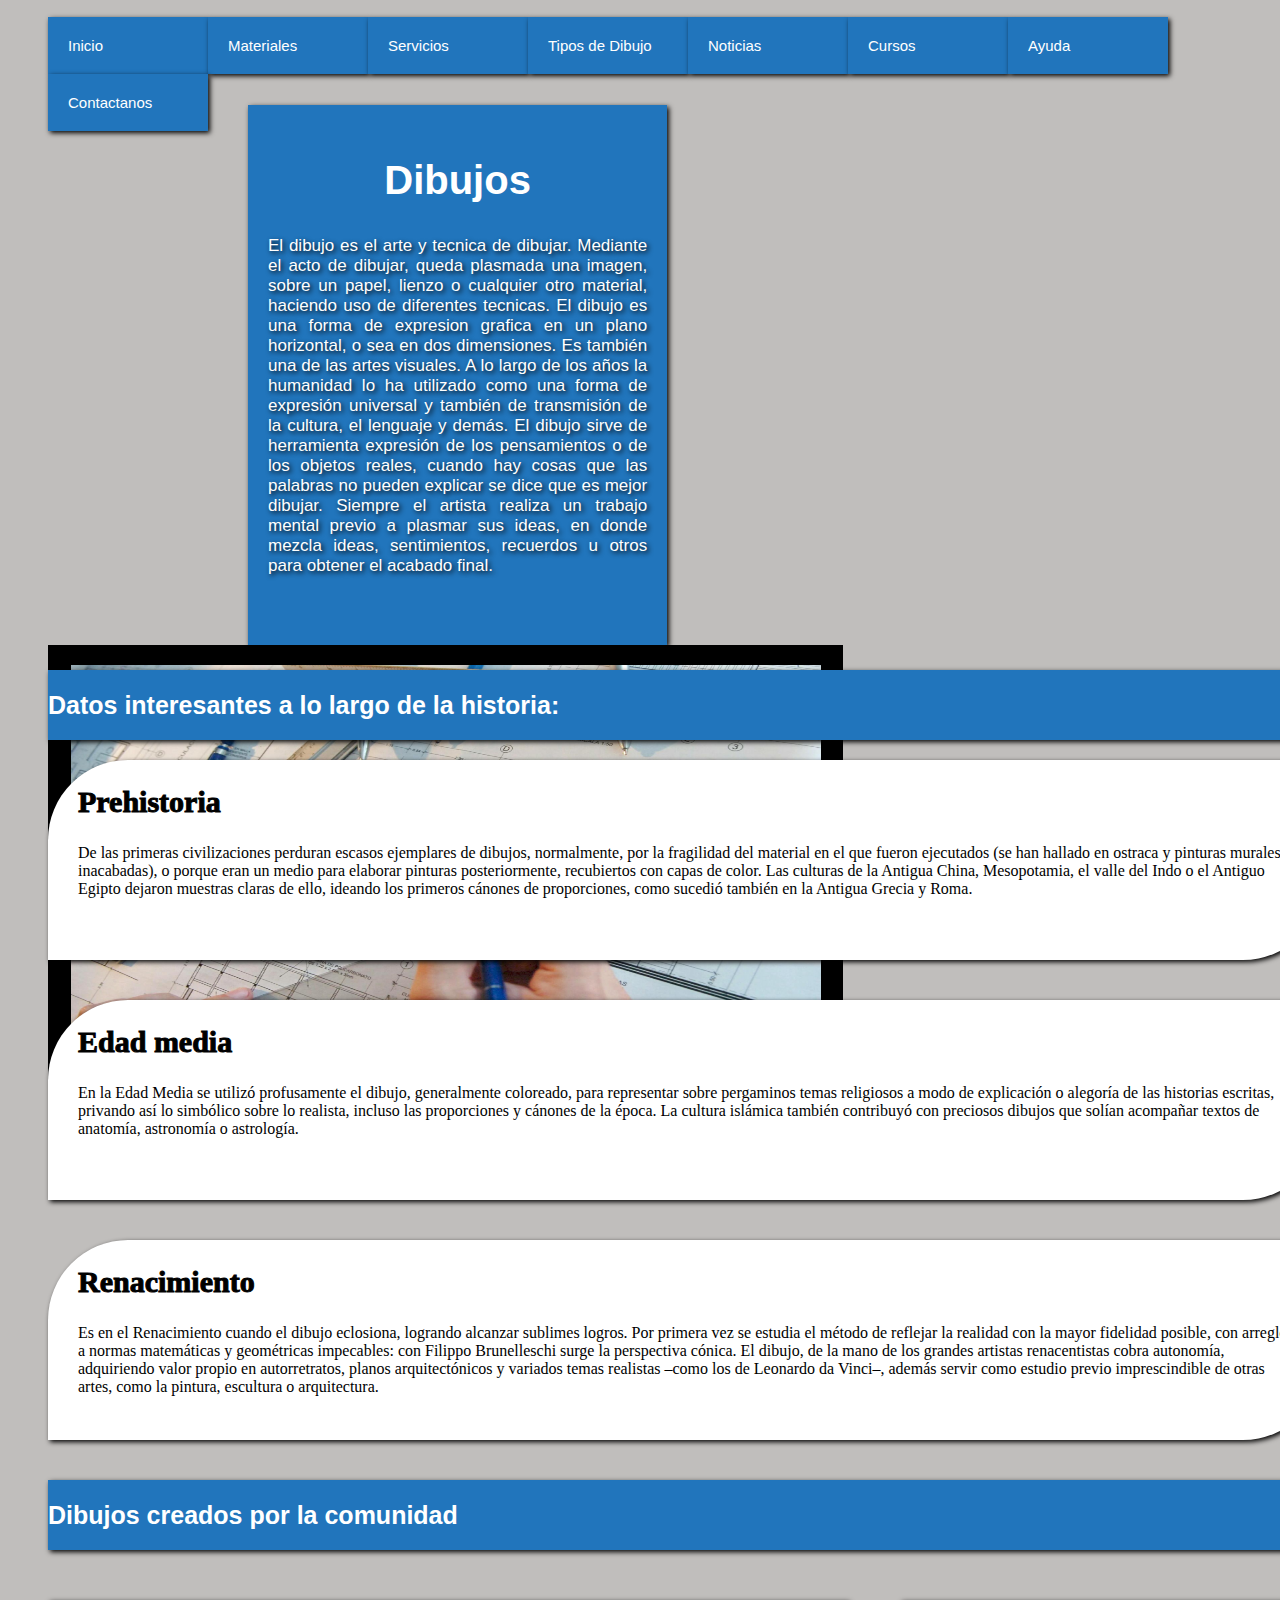
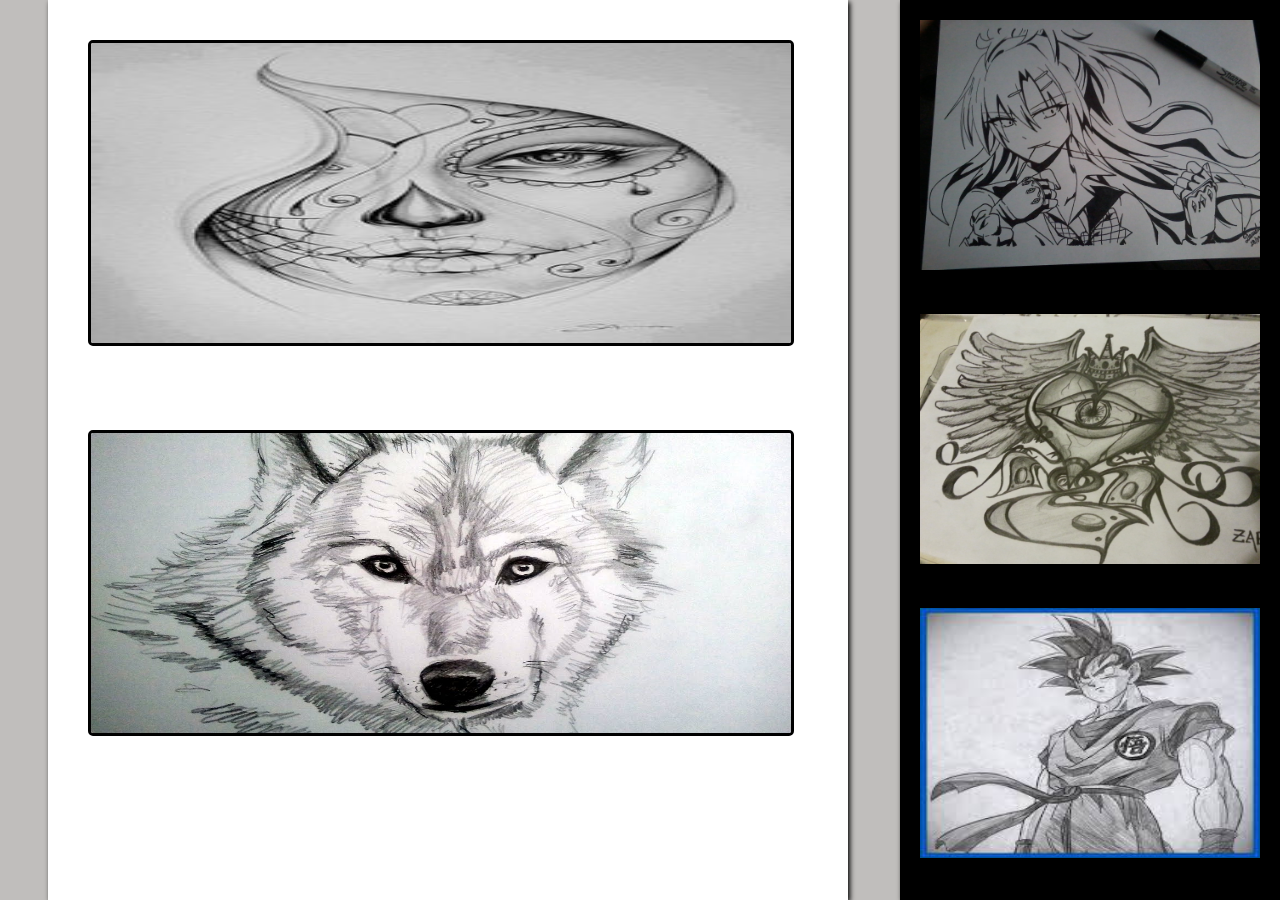
<file: index.html>
<!Doctype html>
<head>
<meta charset="utf-8">
<meta http-equiv="X-UA-Compatible" content="IE=edge">
<!--Titulo del documento-->
<title>Dibujo</title>
<!--Llamado de css-->
<link rel="stylesheet" type="text/css" href="CSS\web.css">
</head>
<body>

<!--Menu del index-->
<ul class="Menu">
<li><a href="index.html">Inicio</a></li>
<li><a href="materiales.html">Materiales</a></il>
<li><a href="servicios.html">Servicios</a></li>
<li><a href="tiposdibujo.html">Tipos de Dibujo</a></li>
<li><a href="noticias.html">Noticias</a></li>
<li><a href="formulario.php">Cursos</a><il>
<li><a href="ayuda.html">Ayuda</a></li>
<li><a href="contactos.html">Contactanos</a></li>
</ul>

<br><br><br><br>
<!--Caja titulo dibujo color azul-->
<div class="Box1">


<h2>Dibujos</h2>
<p> El dibujo es el arte y tecnica de dibujar. Mediante el acto de dibujar, queda plasmada una imagen, sobre un papel, lienzo o cualquier otro material, haciendo uso de diferentes tecnicas.

El dibujo es una forma de expresion grafica en un plano horizontal, o sea en dos dimensiones. Es también una de las artes visuales. A lo largo de los años la humanidad lo ha utilizado como una forma de expresión universal y también de transmisión de la cultura, el lenguaje y demás.

El dibujo sirve de herramienta expresión de los pensamientos o de los objetos reales, cuando hay cosas que las palabras no pueden explicar se dice que es mejor dibujar. Siempre el artista realiza un trabajo mental previo a plasmar sus ideas, en donde mezcla ideas, sentimientos, recuerdos u otros para obtener el acabado final.</p>

</div>
<!--Caja con Imagen color negra-->
<div class="Box2">
	<img  src="Imagenes\Imagen1.jpg">
	<p>“Mis sueños son mentiras que algún día dejarán de serlo".<br>
	Nach</p>
</div>

<br><br><br><br>
<!--Cajas de historia-->
<div class="Box3">
 <h2>Datos interesantes a lo largo de la historia:</h2>
</div>
<div class="Box4">
<h2>Prehistoria</h2>
<p>De las primeras civilizaciones perduran escasos ejemplares de dibujos, normalmente, por la fragilidad del material en el que fueron ejecutados (se han hallado en ostraca y pinturas murales inacabadas), o porque eran un medio para elaborar pinturas posteriormente, recubiertos con capas de color. Las culturas de la Antigua China, Mesopotamia, el valle del Indo o el Antiguo Egipto dejaron muestras claras de ello, ideando los primeros cánones de proporciones, como sucedió también en la Antigua Grecia y Roma. </p>
</div>

<div class="Box5">
<h2>Edad media</h2>
<p> En la Edad Media se utilizó profusamente el dibujo, generalmente coloreado, para representar sobre pergaminos temas religiosos a modo de explicación o alegoría de las historias escritas, privando así lo simbólico sobre lo realista, incluso las proporciones y cánones de la época. La cultura islámica también contribuyó con preciosos dibujos que solían acompañar textos de anatomía, astronomía o astrología.</p>
</div>

<div class="Box6">
<h2>Renacimiento</h2>
<p>Es en el Renacimiento cuando el dibujo eclosiona, logrando alcanzar sublimes logros. Por primera vez se estudia el método de reflejar la realidad con la mayor fidelidad posible, con arreglo a normas matemáticas y geométricas impecables: con Filippo Brunelleschi surge la perspectiva cónica. El dibujo, de la mano de los grandes artistas renacentistas cobra autonomía, adquiriendo valor propio en autorretratos, planos arquitectónicos y variados temas realistas –como los de Leonardo da Vinci–, además servir como estudio previo imprescindible de otras artes, como la pintura, escultura o arquitectura.</p>
</div>
<br><br><br><br>

<div class="Box7">
 <h2>Dibujos creados por la comunidad</h2>
</div>

<!--Caja con imgenes creadas por la comunidad-->
<div class="Box8">
	<img src="Imagenes\Imagen2.jpg">
	<img src="Imagenes\Imagen3.jpg">
</div>

<div class="Box9">
<img src="Imagenes/DibujoGente.jpg" alt="Lo siento :(">
<img src="Imagenes/DibujoGente2.jpg" alt="Lo siento :(">
<img src="Imagenes/DibujoGente3.jpg" alt="Lo siento :(">
</div>

</body>
</html>
</file>
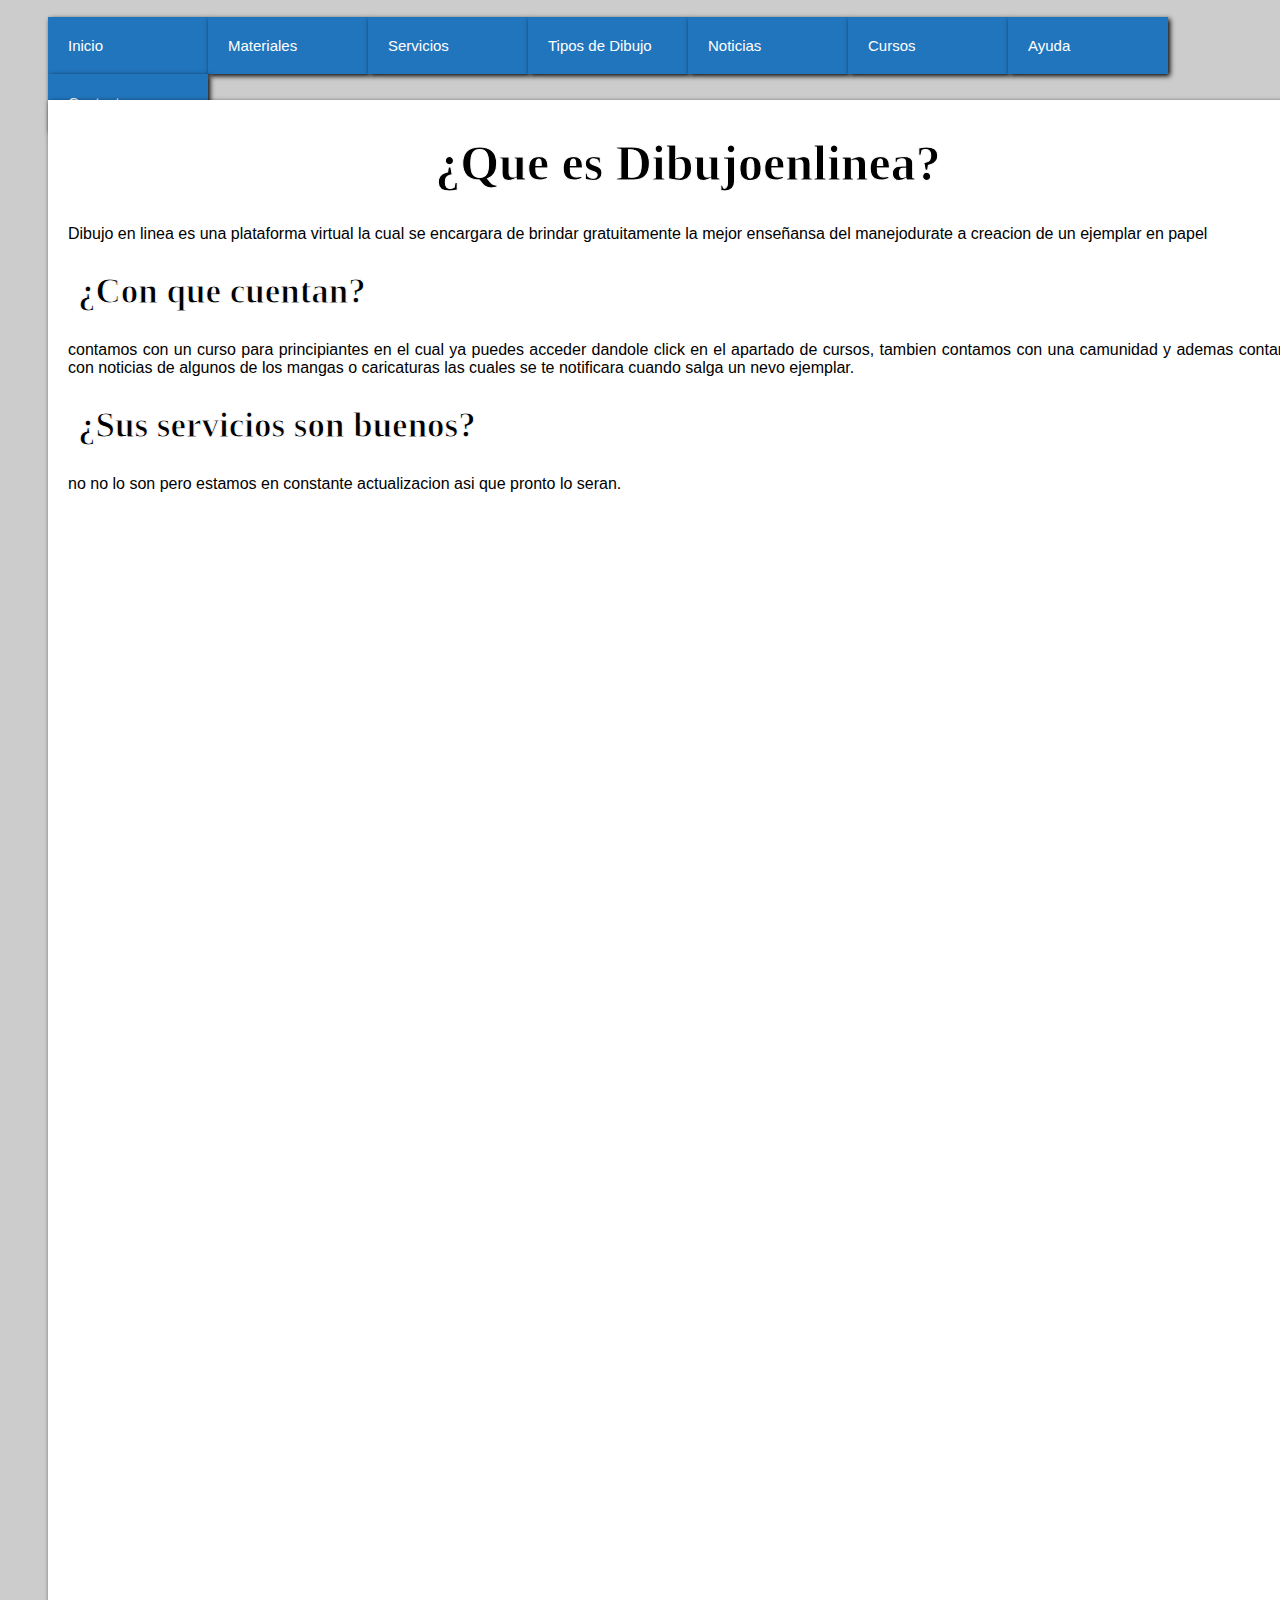
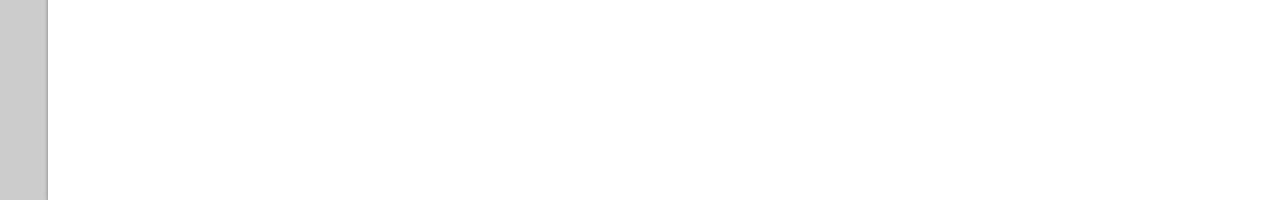
<file: ayuda.html>
<!Doctype html>
<head>
<meta charset="utf-8">
<meta http-equiv="X-UA-Compatible" content="IE=edge">
<title>Ayuda</title>
<link rel="stylesheet" type="text/css" href="CSS\web1.css">
</head>
<body>
<!--Menu-->
<ul class="Menu">
<li><a href="index.html">Inicio</a></li>
<li><a href="materiales.html">Materiales</a></li>
<li><a href="servicios.html">Servicios</a></li>
<li><a href="tiposdibujo.html">Tipos de Dibujo</a></li>
<li><a href="noticias.html">Noticias</a></li>
<li><a href="formulario.php">Cursos</a></li>
<li><a href="ayuda.html">Ayuda</a></li>
<li><a href="contactos.html">Contactanos</a></li>
</ul>
<div class="Box1">
	<h1>¿Que es Dibujoenlinea?</h1>
	<p>Dibujo en linea es una plataforma virtual la cual se encargara de brindar gratuitamente 
	la mejor enseñansa del manejodurate a creacion de un ejemplar en papel</p>
	<h2>¿Con que cuentan?</h2>
	<p>
		contamos con un curso para principiantes en  el cual ya puedes acceder dandole click en el apartado de cursos, tambien contamos con una camunidad y ademas contamos con noticias de algunos de los mangas o caricaturas las cuales se te notificara cuando salga un nevo ejemplar.
	</p>
	<h2>
		¿Sus servicios son buenos?
	</h2>
	<p>
		no no lo son pero estamos en constante actualizacion asi que pronto lo seran.
	</p>
</div>

</body>
</html>
</file>
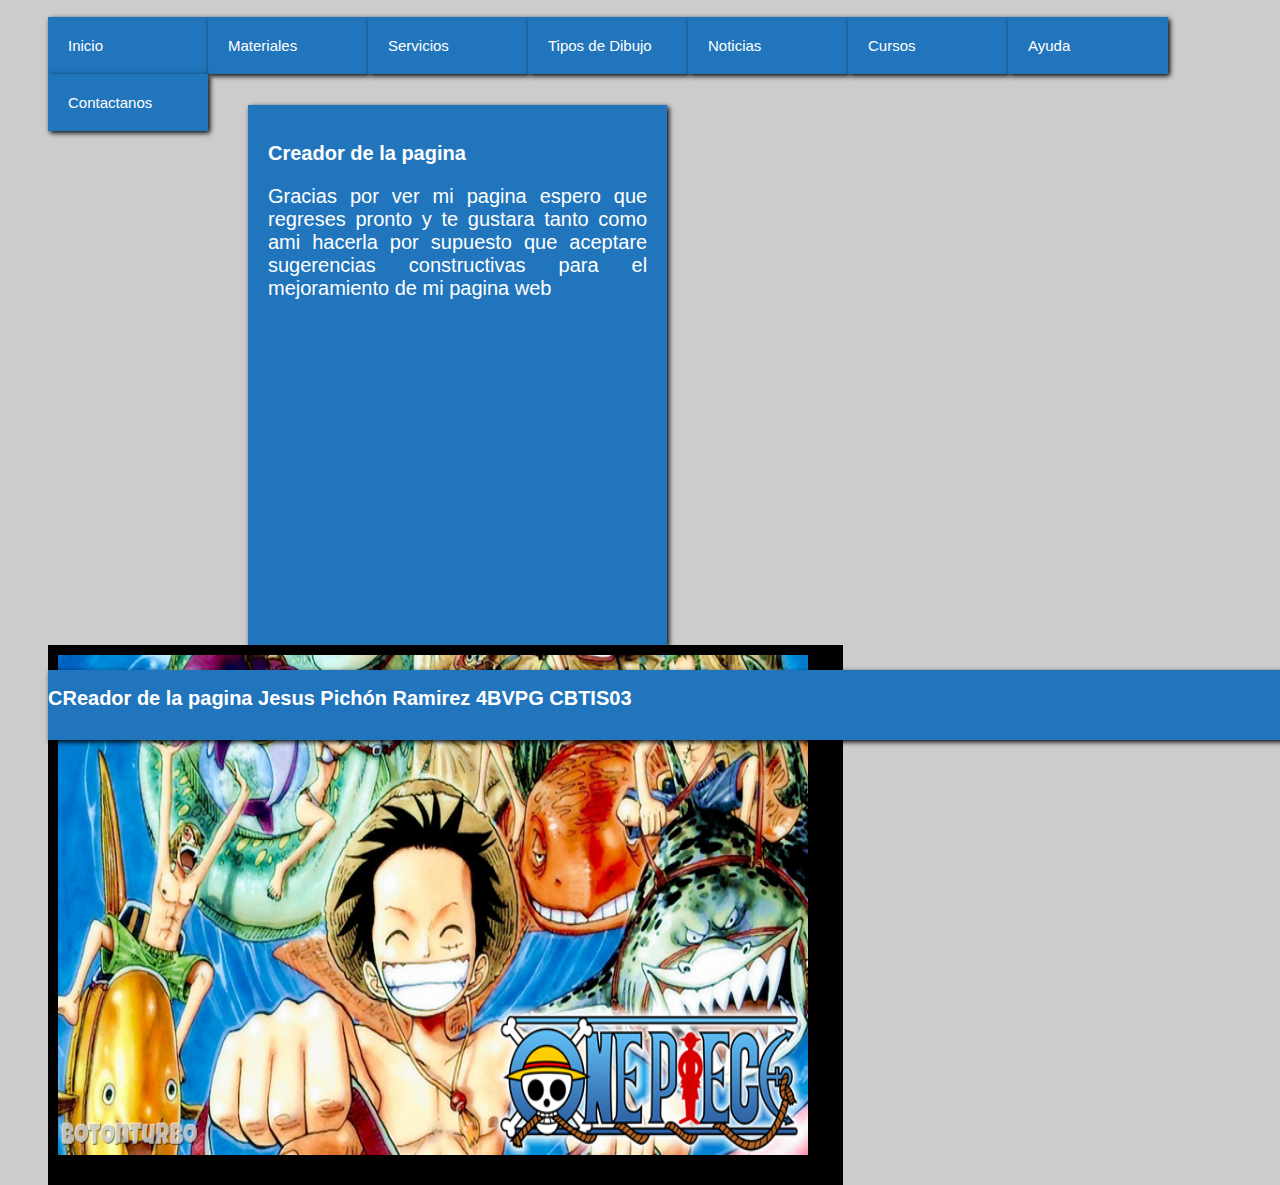
<file: contactos.html>
<!DOCTYPE html>
<html>
<head>
	<meta charset="utf-8">
	<meta http-equiv="X-UA-Compatible" content="IE=edge">
	<title>Contactanos</title>
	<link rel="stylesheet" href="CSS/web7.css">
</head>
<body>
<!--Menu-->
<ul class="Menu">
<li><a href="index.html">Inicio</a></li>
<li><a href="materiales.html">Materiales</a></il>
<li><a href="servicios.html">Servicios</a></li>
<li><a href="tiposdibujo.html">Tipos de Dibujo</a></li>
<li><a href="noticias.html">Noticias</a></li>
<li><a href="formulario.php">Cursos</a><il>
<li><a href="ayuda.html">Ayuda</a></li>
<li><a href="contactos.html">Contactanos</a></li>
</ul>
<br><br><br><br>
<div class="Box1">
<h2>Creador de la pagina</h2>
<p>Gracias por ver mi pagina espero que regreses pronto y te gustara tanto como ami hacerla 
 por supuesto que aceptare sugerencias constructivas para el mejoramiento de mi pagina web</p>
</div>

<div class="Box2">
	<img  src="Imagenes/image[8].png" width="750" height="500">
	
</div>

<br><br><br><br>
<div class="Box3">
 <h2>CReador de la pagina Jesus Pichón Ramirez 4BVPG CBTIS03</h2>
</div>
</body>
</html>
</file>
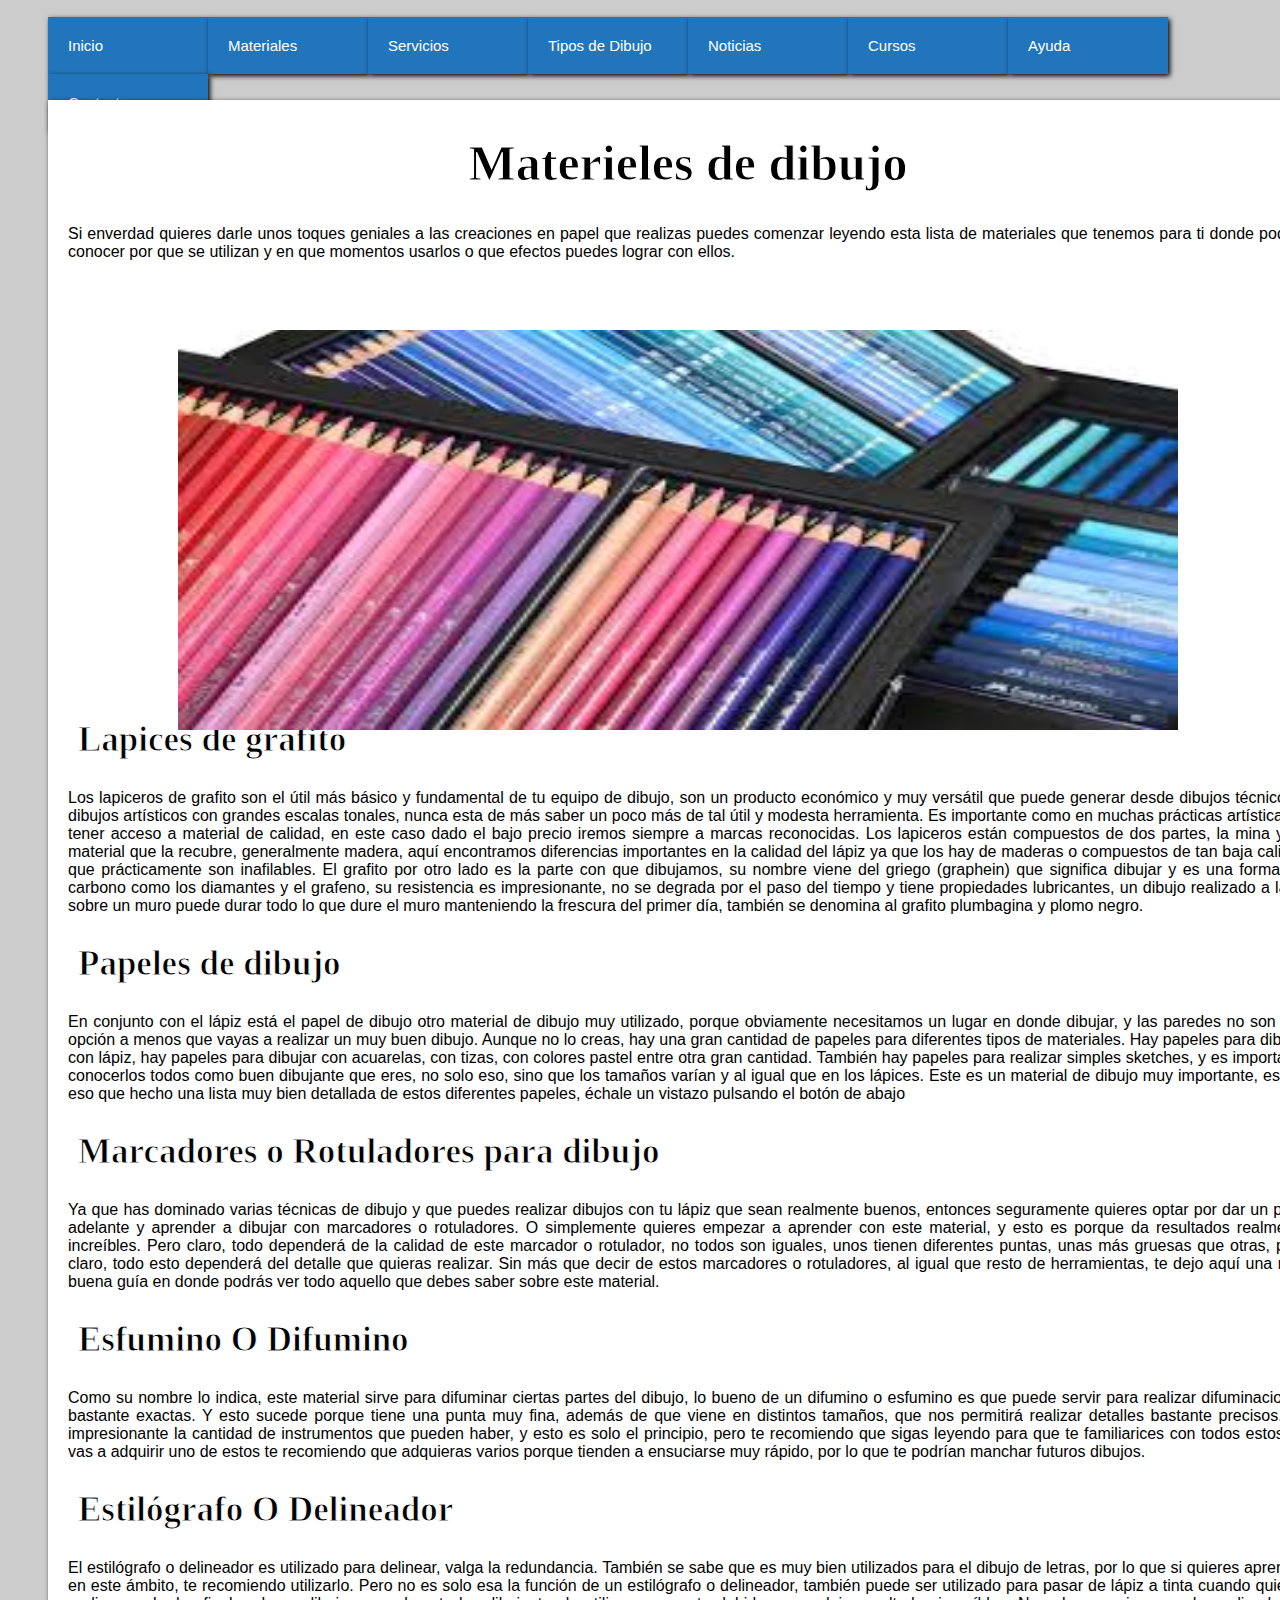
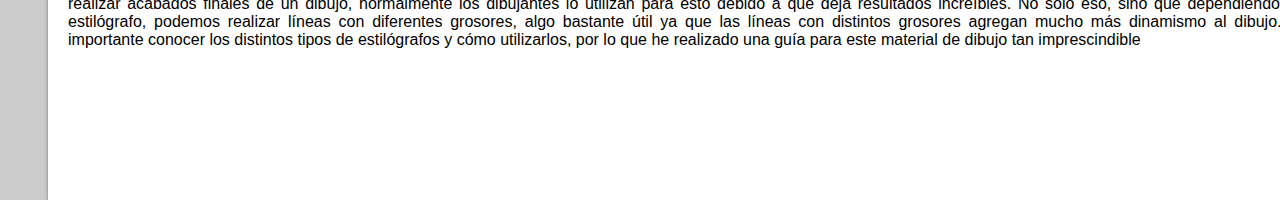
<file: materiales.html>
<!Doctype html>
<head>
<meta charset="utf-8">
<meta http-equiv="X-UA-Compatible" content="IE=edge">
<title>Materiales</title>
<link rel="stylesheet" type="text/css" href="CSS\web1.css">
</head>
<body>
<!--Menu-->
<ul class="Menu">
<li><a href="index.html">Inicio</a></li>
<li><a href="materiales.html">Materiales</a></li>
<li><a href="servicios.html">Servicios</a></li>
<li><a href="tiposdibujo.html">Tipos de Dibujo</a></li>
<li><a href="noticias.html">Noticias</a></li>
<li><a href="formulario.php">Cursos</a></li>
<li><a href="ayuda.html">Ayuda</a></li>
<li><a href="contactos.html">Contactanos</a></li>
</ul>

<div class="Box1">
<h1>Materieles de dibujo</h1>
<p>
	Si enverdad quieres darle unos toques geniales a las creaciones en papel que realizas puedes comenzar leyendo esta lista de materiales que tenemos para ti donde podras conocer por que se utilizan y en que momentos usarlos
	o que efectos puedes lograr con ellos.
</p><br><br>
<img src="Imagenes/índice.jpg">
<br><br><br><br><br><br><br><br><br><br><br><br><br><br><br><br>
<br><br><br><br><br>
<h2>Lapices de grafito </h2>
<p>
Los lapiceros de grafito son el útil más básico y fundamental de tu equipo de dibujo, son un producto económico y muy versátil que puede generar desde dibujos técnicos a dibujos artísticos con grandes escalas tonales, nunca esta de más saber un poco más de tal útil y modesta herramienta.

Es importante como en muchas prácticas artísticas el tener acceso a material de calidad, en este caso dado el bajo precio iremos siempre a marcas reconocidas.
Los lapiceros están compuestos de dos partes, la mina y un material que la recubre, generalmente madera, aquí encontramos diferencias importantes en la calidad del lápiz ya que los hay de maderas o compuestos de tan baja calidad que prácticamente son inafilables.

El grafito por otro lado es la parte con que dibujamos, su nombre viene del griego (graphein) que significa dibujar y es una forma del carbono como los diamantes y el grafeno, su resistencia es impresionante, no se degrada por el paso del tiempo y tiene propiedades lubricantes, un dibujo realizado a lápiz sobre un muro puede durar todo lo que dure el muro manteniendo la frescura del primer día, también se denomina al grafito plumbagina y plomo negro.
</p>

<h2>Papeles de dibujo</h2>
<p>
En conjunto con el lápiz está el papel de dibujo otro material de dibujo muy utilizado, porque obviamente necesitamos un lugar en donde dibujar, y las paredes no son una opción a menos que vayas a realizar un muy buen dibujo.

Aunque no lo creas, hay una gran cantidad de papeles para diferentes tipos de materiales.

Hay papeles para dibujar con lápiz, hay papeles para dibujar con acuarelas, con tizas, con colores pastel entre otra gran cantidad.

También hay papeles para realizar simples sketches, y es importante conocerlos todos como buen dibujante que eres, no solo eso, sino que los tamaños varían y al igual que en los lápices.

Este es un material de dibujo muy importante, es por eso que hecho una lista muy bien detallada de estos diferentes papeles, échale un vistazo pulsando el botón de abajo
</p>

<h2>Marcadores o Rotuladores para dibujo</h2>
<p>
Ya que has dominado varias técnicas de dibujo y que puedes realizar dibujos con tu lápiz que sean realmente buenos, entonces seguramente quieres optar por dar un paso adelante y aprender a dibujar con marcadores o rotuladores.

O simplemente quieres empezar a aprender con este material, y esto es porque da resultados realmente increíbles.

Pero claro, todo dependerá de la calidad de este marcador o rotulador, no todos son iguales, unos tienen diferentes puntas, unas más gruesas que otras, pero claro, todo esto dependerá del detalle que quieras realizar.

Sin más que decir de estos marcadores o rotuladores, al igual que resto de herramientas, te dejo aquí una muy buena guía en donde podrás ver todo aquello que debes saber sobre este material.
</p>
<h2>
	Esfumino O Difumino
</h2>
<p>
Como su nombre lo indica, este material sirve para difuminar ciertas partes del dibujo, lo bueno de un difumino o esfumino es que puede servir para realizar difuminaciones bastante exactas.

Y esto sucede porque tiene una punta muy fina, además de que viene en distintos tamaños, que nos permitirá realizar detalles bastante precisos.

Es impresionante la cantidad de instrumentos que pueden haber, y esto es solo el principio, pero te recomiendo que sigas leyendo para que te familiarices con todos estos.

Si vas a adquirir uno de estos te recomiendo que adquieras varios porque tienden a ensuciarse muy rápido, por lo que te podrían manchar futuros dibujos.
</p>
<h2>
	Estilógrafo O Delineador
</h2>
<p>
El estilógrafo o delineador es utilizado para delinear, valga la redundancia. También se sabe que es muy bien utilizados para el dibujo de letras, por lo que si quieres aprender en este ámbito, te recomiendo utilizarlo.

Pero no es solo esa la función de un estilógrafo o delineador, también puede ser utilizado para pasar de lápiz a tinta cuando quieres realizar acabados finales de un dibujo, normalmente los dibujantes lo utilizan para esto debido a que deja resultados increíbles.

No solo eso, sino que dependiendo del estilógrafo, podemos realizar líneas con diferentes grosores, algo bastante útil ya que las líneas con distintos grosores agregan mucho más dinamismo al dibujo.

Es importante conocer los distintos tipos de estilógrafos y cómo utilizarlos, por lo que he realizado una guía para este material de dibujo tan imprescindible
</p>
</div>
</body>
</html>
</file>
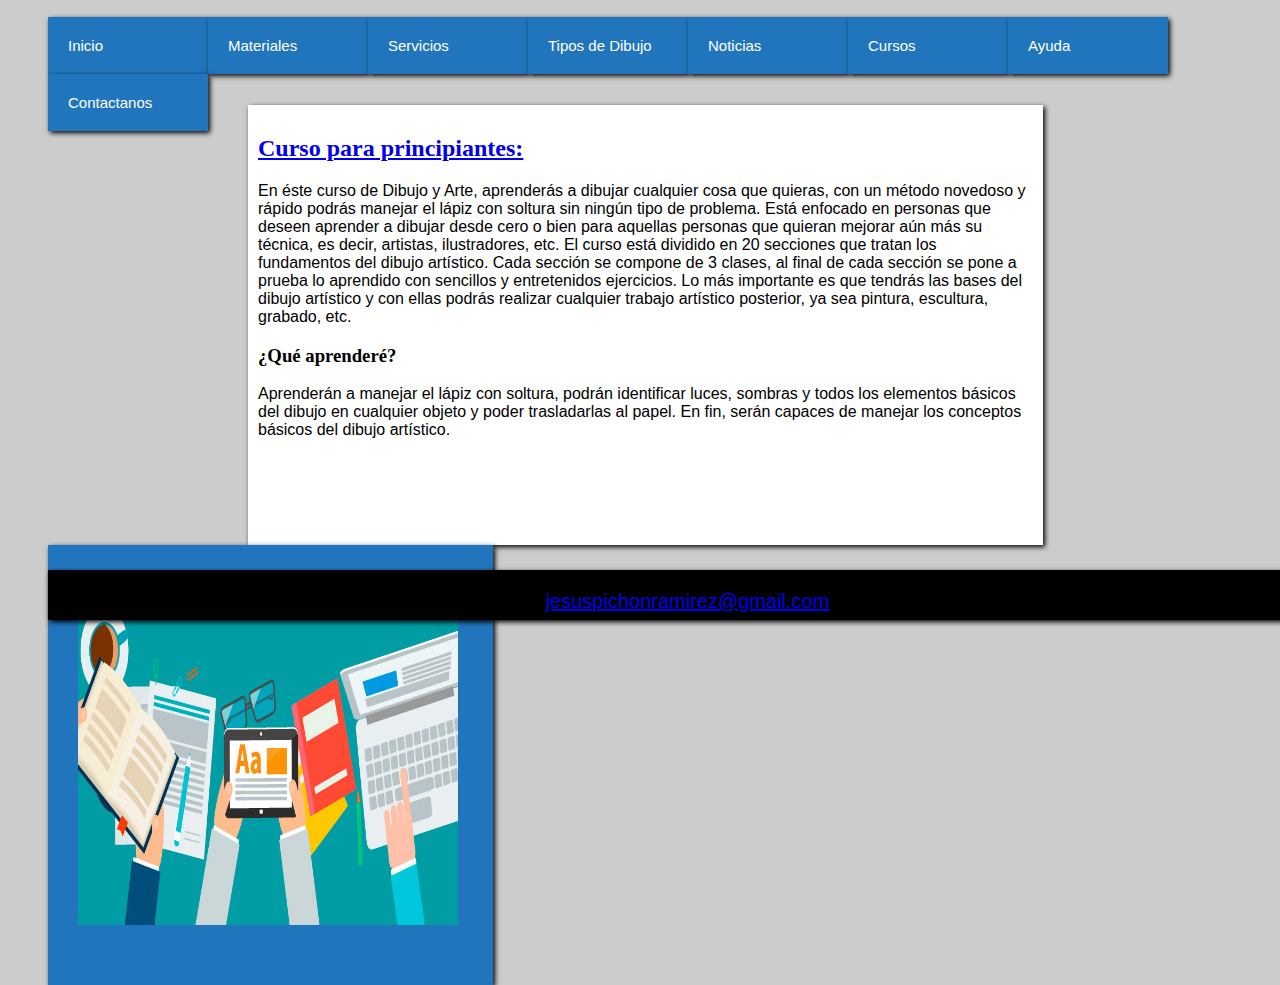
<file: servicios.html>
<!DOCTYPE html>
<html>
<head>
	<meta charset="utf-8">
	<meta http-equiv="X-UA-Compatible" content="IE=edge">
	<title>Servicios</title>
	<link rel="stylesheet" href="CSS/web5.css">
</head>
<body>
<!--Menu-->
<ul class="Menu">
<li><a href="index.html">Inicio</a></li>
<li><a href="materiales.html">Materiales</a></il>
<li><a href="servicios.html">Servicios</a></li>
<li><a href="tiposdibujo.html">Tipos de Dibujo</a></li>
<li><a href="noticias.html">Noticias</a></li>
<li><a href="formulario.php">Cursos</a><il>
<li><a href="ayuda.html">Ayuda</a></li>
<li><a href="contactos.html">Contactanos</a></li>
</ul>
<br><br><br><br>
<div class="Box1">
<h2><a href="formulario.php">Curso para principiantes:</a></h2>
<p>

En éste curso de Dibujo y Arte, aprenderás a dibujar cualquier cosa que quieras, con un método novedoso y rápido podrás manejar el lápiz con soltura sin ningún tipo de problema. Está enfocado en personas que deseen aprender a dibujar desde cero o bien para aquellas personas que quieran mejorar aún más su técnica, es decir, artistas, ilustradores, etc. El curso está dividido en 20 secciones que tratan los fundamentos del dibujo artístico. Cada sección se compone de 3 clases, al final de cada sección se pone a prueba lo aprendido con sencillos y entretenidos ejercicios. Lo más importante es que tendrás las bases del dibujo artístico y con ellas podrás realizar cualquier trabajo artístico posterior, ya sea pintura, escultura, grabado, etc. </p>

<h3>¿Qué aprenderé?</h3>
<p>
    Aprenderán a manejar el lápiz con soltura, podrán identificar luces, sombras y todos los elementos básicos del dibujo en cualquier objeto y poder trasladarlas al papel. En fin, serán capaces de manejar los conceptos básicos del dibujo artístico.

</p>
</div>

<div class="Box2">
	<img  src="Imagenes\curso.jpg">
</div>

<div class="Box3">
 <p><a href="#">jesuspichonramirez@gmail.com</a></p>
</div>
</body>
</html>
</file>
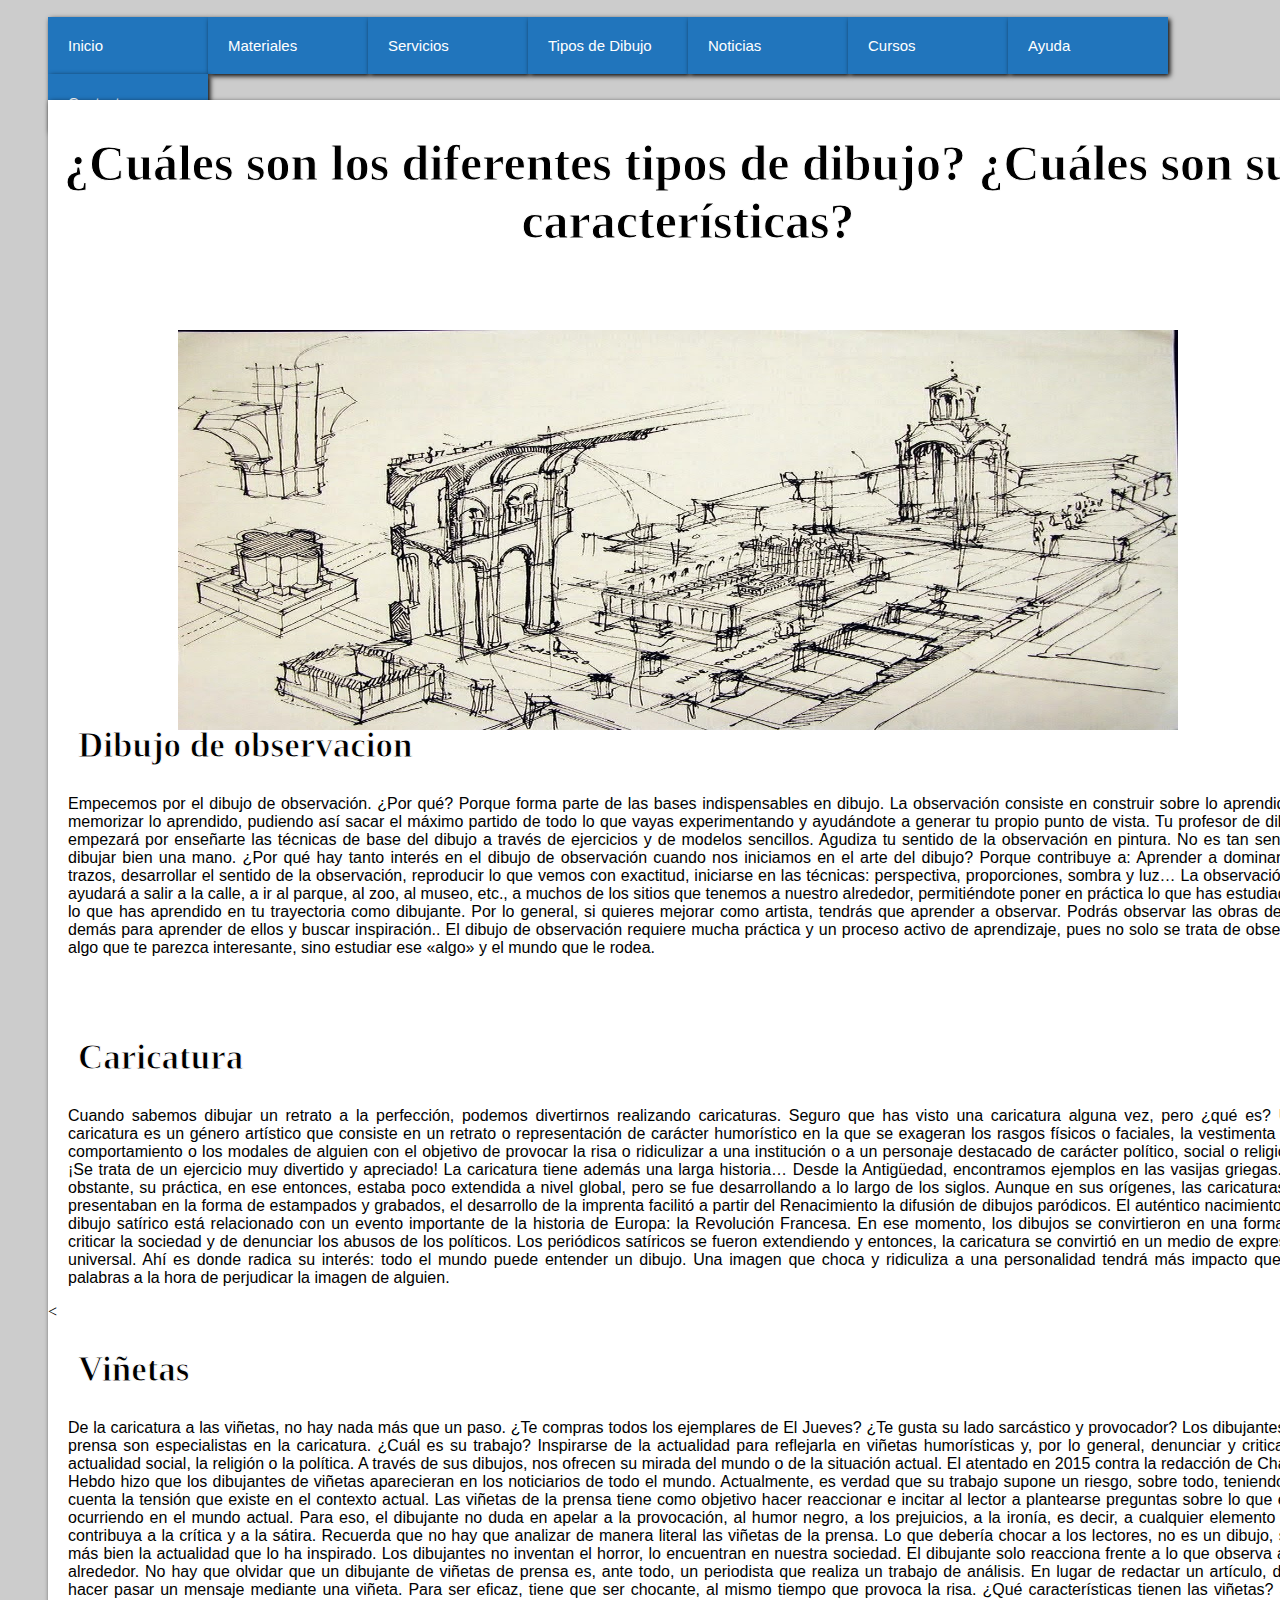
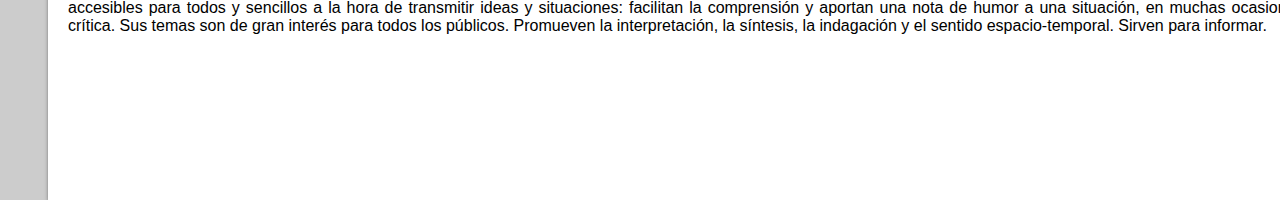
<file: tiposdibujo.html>
<!Doctype html>
<head>
<meta charset="utf-8">
<meta http-equiv="X-UA-Compatible" content="IE=edge">
<title>Tipos de Dibujo</title>
<link rel="stylesheet" type="text/css" href="CSS\web1.css">
</head>
<body>
<!--Menu-->
<ul class="Menu">
<li><a href="index.html">Inicio</a></li>
<li><a href="materiales.html">Materiales</a></li>
<li><a href="servicios.html">Servicios</a></li>
<li><a href="tiposdibujo.html">Tipos de Dibujo</a></li>
<li><a href="noticias.html">Noticias</a></li>
<li><a href="formulario.php">Cursos</a></li>
<li><a href="ayuda.html">Ayuda</a></li>
<li><a href="contactos.html">Contactanos</a></li>
</ul>

<div class="Box1">
	<h1>¿Cuáles son los diferentes tipos de dibujo? ¿Cuáles son sus características?</h1>
	<br><br>
	<img src="Imagenes/El-dibujo-arquitectónico.jpg" alt="Lo siento :(">
	<br><br><br><br><br><br><br><br><br><br><br><br><br><br><br><br>
<br><br><br><br><br>
	 <h2>Dibujo de observacion</h2>
	<p>Empecemos por el dibujo de observación. ¿Por qué? Porque forma parte de las bases indispensables en dibujo.  La observación consiste en construir sobre lo aprendido y memorizar lo aprendido, pudiendo así sacar el máximo partido de todo lo que vayas experimentando y ayudándote a generar tu propio punto de vista.

Tu profesor de dibujo empezará por enseñarte las técnicas de base del dibujo a través de ejercicios y de modelos sencillos.

Agudiza tu sentido de la observación en pintura. No es tan sencillo dibujar bien una mano.

¿Por qué hay tanto interés en el dibujo de observación cuando nos iniciamos en el arte del dibujo?

Porque contribuye a:

    Aprender a dominar los trazos,
    desarrollar el sentido de la observación,
    reproducir lo que vemos con exactitud,
    iniciarse en las técnicas: perspectiva, proporciones, sombra y luz…

La observación te ayudará a salir a la calle, a ir al parque, al zoo, al museo, etc., a muchos de los sitios que tenemos a nuestro alrededor, permitiéndote poner en práctica lo que has estudiado y lo que has aprendido en tu trayectoria como dibujante.

Por lo general, si quieres mejorar como artista, tendrás que aprender a observar. Podrás observar las obras de los demás para aprender de ellos y buscar inspiración..

El dibujo de observación requiere mucha práctica y un proceso activo de aprendizaje, pues no solo se trata de observar algo que te parezca interesante, sino estudiar ese «algo» y el mundo que le rodea.</p>
<br><br>
<h2>
	Caricatura
</h2>
	<p>
		Cuando sabemos dibujar un retrato a la perfección, podemos divertirnos realizando caricaturas. Seguro que has visto una caricatura alguna vez, pero ¿qué es?

Una caricatura es un género artístico que consiste en un retrato o representación de carácter humorístico en la que se exageran los rasgos físicos o faciales, la vestimenta o el comportamiento o los modales de alguien con el objetivo de provocar la risa o ridiculizar a una institución o a un personaje destacado de carácter político, social o religioso.

¡Se trata de un ejercicio muy divertido y apreciado!

La caricatura tiene además una larga historia…

Desde la Antigüedad, encontramos ejemplos en las vasijas griegas. No obstante, su práctica, en ese entonces, estaba poco extendida a nivel global, pero se fue desarrollando a lo largo de los siglos.

Aunque en sus orígenes, las caricaturas se presentaban en la forma de estampados y grabados, el desarrollo de la imprenta facilitó a partir del Renacimiento la difusión de dibujos paródicos. El auténtico nacimiento del dibujo satírico está relacionado con un evento importante de la historia de Europa: la Revolución Francesa.

En ese momento, los dibujos se convirtieron en una forma de criticar la sociedad y de denunciar los abusos de los políticos. Los periódicos satíricos se fueron extendiendo y entonces, la caricatura se convirtió en un medio de expresión universal. Ahí es donde radica su interés: todo el mundo puede entender un dibujo. Una imagen que choca y ridiculiza a una personalidad tendrá más impacto que las palabras a la hora de perjudicar la imagen de alguien.
	</p>
	<<h2>
		Viñetas
	</h2>
	<p>
		De la caricatura a las viñetas, no hay nada más que un paso.

    ¿Te compras todos los ejemplares de El Jueves?
    ¿Te gusta su lado sarcástico y provocador?

Los dibujantes de prensa son especialistas en la caricatura.

¿Cuál es su trabajo? Inspirarse de la actualidad para reflejarla en viñetas humorísticas y, por lo general, denunciar y criticar la actualidad social, la religión o la política. A través de sus dibujos, nos ofrecen su mirada del mundo o de la situación actual.

El atentado en 2015 contra la redacción de Charlie Hebdo hizo que los dibujantes de viñetas aparecieran en los noticiarios de todo el mundo. Actualmente, es verdad que su trabajo supone un riesgo, sobre todo, teniendo en cuenta la tensión que existe en el contexto actual.

Las viñetas de la prensa tiene como objetivo hacer reaccionar e incitar al lector a plantearse preguntas sobre lo que está ocurriendo en el mundo actual. Para eso, el dibujante no duda en apelar a la provocación, al humor negro, a los prejuicios, a la ironía, es decir, a cualquier elemento que contribuya a la crítica y a la sátira.

Recuerda que no hay que analizar de manera literal las viñetas de la prensa. Lo que debería chocar a los lectores, no es un dibujo, sino más bien la actualidad que lo ha inspirado. Los dibujantes no inventan el horror, lo encuentran en nuestra sociedad. El dibujante solo reacciona frente a lo que observa a su alrededor.

No hay que olvidar que un dibujante de viñetas de prensa es, ante todo, un periodista que realiza un trabajo de análisis. En lugar de redactar un artículo, debe hacer pasar un mensaje mediante una viñeta. Para ser eficaz, tiene que ser chocante, al mismo tiempo que provoca la risa.

¿Qué características tienen las viñetas?

    Son accesibles para todos y sencillos a la hora de transmitir ideas y situaciones: facilitan la comprensión y aportan una nota de humor a una situación, en muchas ocasiones, crítica.
    Sus temas son de gran interés para todos los públicos.
    Promueven la interpretación, la síntesis, la indagación y el sentido espacio-temporal.
    Sirven para informar.
	</p>
</div>


</body>
</html>
</file>
<file: CSS/web7.css>
body{
   background-color: #cccccc;
}
.Box1{	
		background-color: #2175bc;
		width: 30%;
		height: 500px;
		padding: 20px;
		float:left;
		margin-left:40px;
		box-shadow: 2px 2px 5px black;
		}

.Box2{color: #fff;
	background-color: #000;
		width: 775px;
		height: 520px;
		padding: 10px;
		float:left;
		margin-left:40px;
		}


.Box3{
    background-color:#2175bc;
    width: 1275px;
	height: 70px;
	position: absolute;
	top: 670px;
	margin-left:40px;
	margin-right:40px;
	box-shadow: 2px 2px 5px black;

	   }
	  h2, p{
	  	font-family: arial;
	  	font-size: 20px;
	  	color: white;
	  	text-align: justify;
	  }
.Menu{padding-right: 10px;
		padding-top: 1px;
		color:#fff;
		}

.Menu li{display: inline;}

.Menu li a {
	font-family: Arial;
	font-size:15px;
	text-decoration: none;
	float:left;
	padding: 20px;
	width: 120px;
	background-color: #2175bc;
	color: #fff;
	box-shadow: 2px 2px 5px black;
			}

.Menu li a:hover {
background-color: #2586d7;
margin-top:-1px;
padding-bottom:12px;
}
</file>
<file: CSS/web5.css>
body{
   background-color: #cccccc;
}
.Box1{color: #000;
	background-color: #fff;
		width: 775px;
		height: 420px;
		padding: 10px;
		float:left;
		margin-left:40px;
		box-shadow: 2px 2px 5px black;
		}
.Box1 h2,h3{
font-family: imapct;
text-decoration: none;

}
.Box1 p{
font-family: arial;
}
.Box2{	
		background-color: #2175bc;
		width: 405px;
		height: 400px;
		padding: 20px;
		float:left;
		margin-left:40px;
		box-shadow: 2px 2px 5px black;
		}

.Box2 img{ 
	width: 380px;
	height: 350px;
	padding: 10px;
}

.Box3{
	color: #fff;
    background-color:#000;
    width: 1279px;
	height: 50px;
	position: absolute;
	top: 570px;
	margin-left:40px;
	margin-right:40px;
	box-shadow: 2px 2px 5px black;
}

.Box3 p{
	text-align: center;
	font-family: arial;
	font-size: 20px;
	text-decoration: none;
	color: #fff;
}

.Menu{padding-right: 10px;
		padding-top: 1px;
		color:#fff;
		}

.Menu li{display: inline;}

.Menu li a {
	font-family: Arial;
	font-size:15px;
	text-decoration: none;
	float:left;
	padding: 20px;
	width: 120px;
	background-color: #2175bc;
	color: #fff;
	box-shadow: 2px 2px 5px black;
			}

.Menu li a:hover {
background-color: #2586d7;
margin-top:-1px;
padding-bottom:12px;
}
</file>
